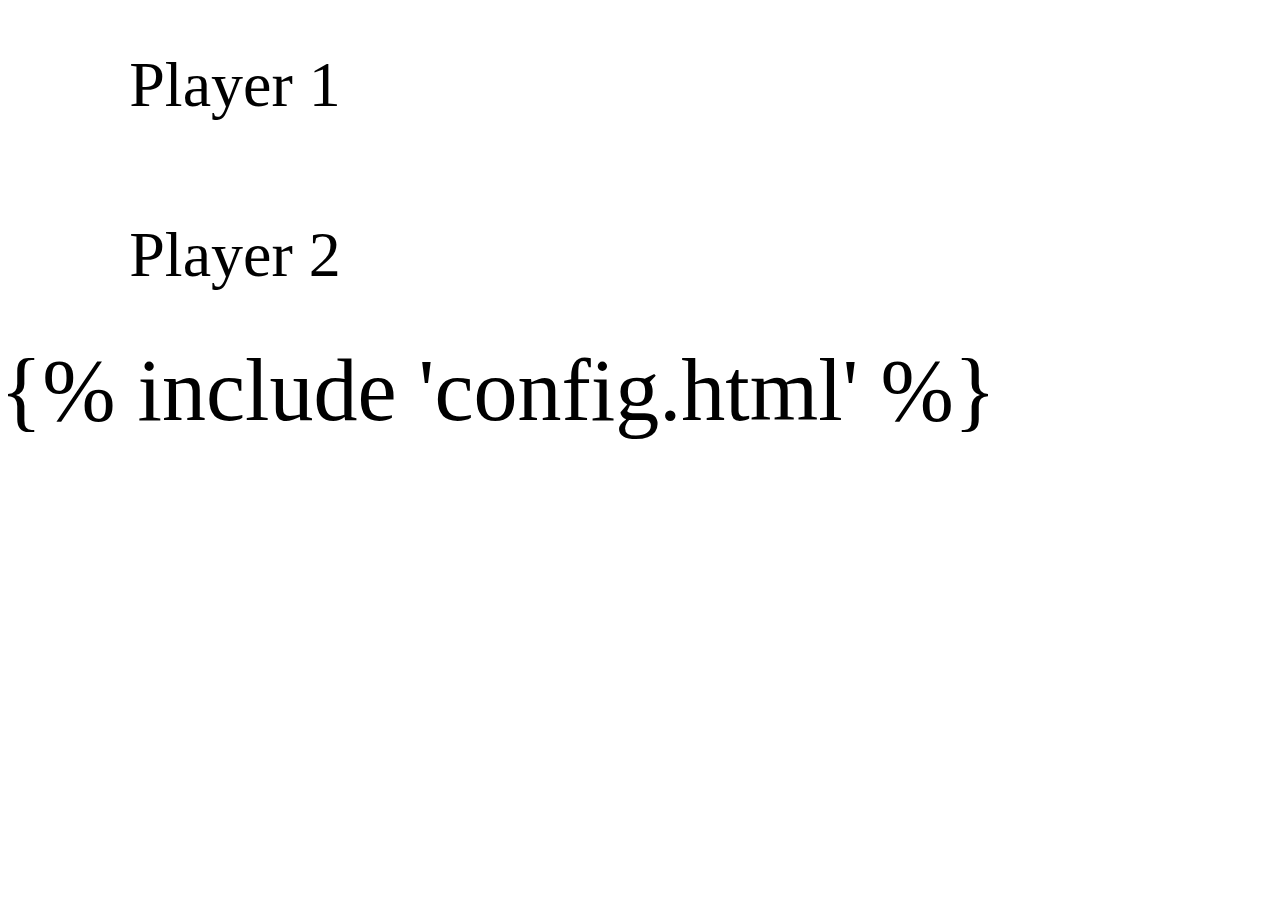
<file: templates/tennis-padel/frontend.html>
<!DOCTYPE html>
<html>

<head>
    <title>Scoreboard - Tennis / Padel</title>
    <link rel="stylesheet" href="/static/tennis-padel/frontend.css">
</head>

<body>
    <div class="player">
        <div class="name" id="name_j1">Player 1</div>
        <div class="set" id="set1_j1">0</div>
        <div class="set" id="set2_j1">0</div>
        <div class="set" id="set3_j1">0</div>
        <div class="points" id="points_j1">0</div>
    </div>

    <div class="player">
        <div class="name" id="name_j2">Player 2</div>
        <div class="set" id="set1_j2">0</div>
        <div class="set" id="set2_j2">0</div>
        <div class="set" id="set3_j2">0</div>
        <div class="points" id="points_j2">0</div>
    </div>

    {% include 'config.html' %}
</body>

</html>
</file>
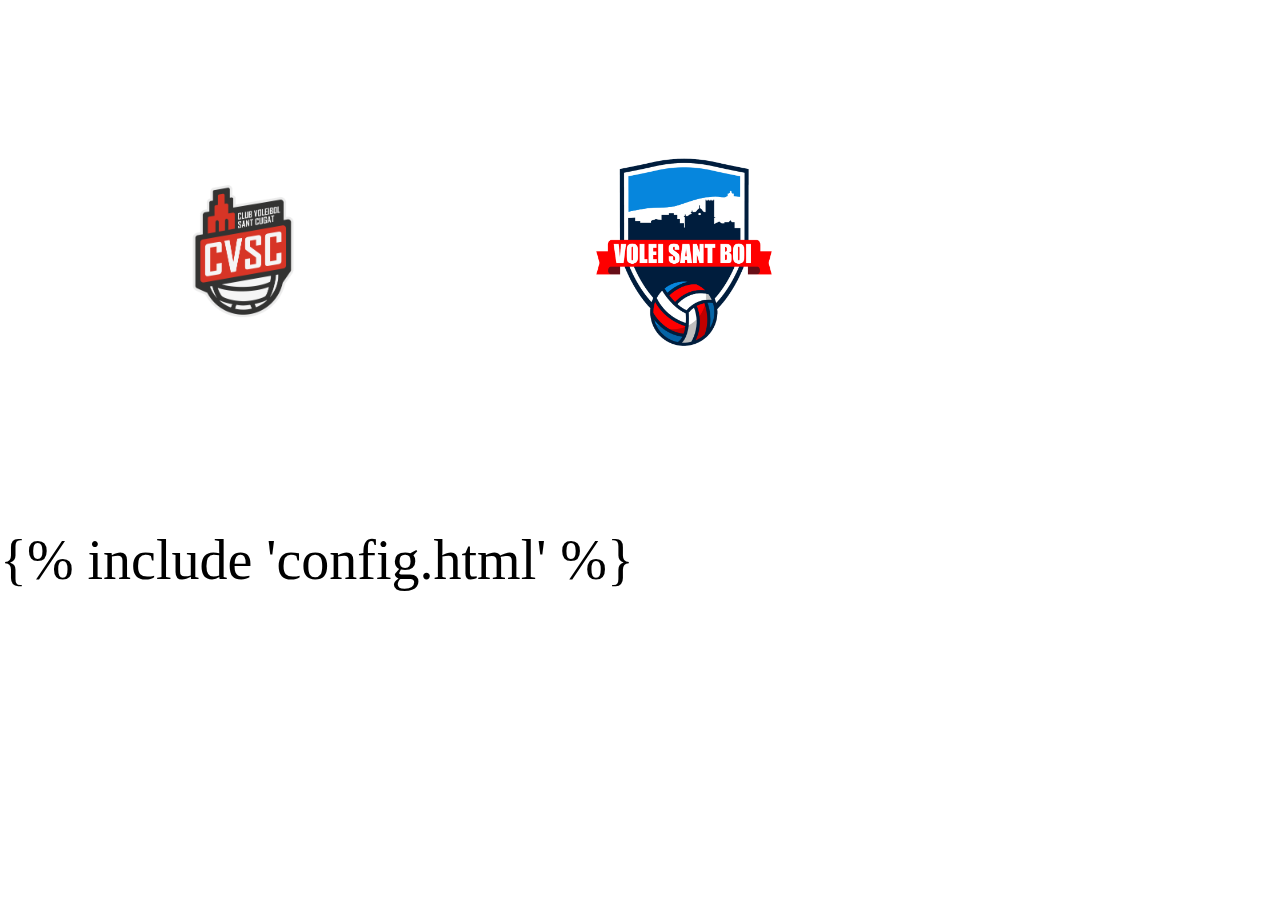
<file: templates/volleyball/frontend.html>
<!DOCTYPE html>
<html>

<head>
    <title>Scoreboard - Volleyball</title>
    <link rel="stylesheet" href="/static/volleyball/frontend.css">
</head>

<body>
    <div class="board" id="board">
        <div class="team">
            <div class="name" id="name_team1">Team 1</div>
            <div class="logo">
                <img src="/static/volleyball/logos/volei-sant-cugat-b.png" alt="logo1" id="logo_team1">
            </div>


            <div class="score">
                <div>
                    <div class="foults" id="changes_team1">0</div>
                    <p>CHANGES</p>
                </div>
                <div>
                    <div class="points" id="points_team1">0</div>
                    <p>POINTS</p>
                </div>
                <div>
                    <div class="sets" id="sets_team1">0</div>
                    <p>SETS</p>
                </div>
            </div>
        </div>

        <div class="team">
            <div class="name" id="name_team2">Team 2</div>
            <div class="logo">
                <img src="/static/volleyball/logos/sant-boi-voley.png" alt="logo2" id="logo_team2">
            </div>


            <div class="score">
                <div>
                    <div class="sets" id="sets_team2">0</div>
                    <p>SETS</p>
                </div>
                <div>
                    <div class="points" id="points_team2">0</div>
                    <p>POINTS</p>
                </div>
                <div>
                    <div class="foults" id="changes_team2">0</div>
                    <p>CHANGES</p>
                </div>
            </div>
        </div>
    </div>

    {% include 'config.html' %}
</body>

</html>
</file>
<file: static/tennis-padel/frontend.css>
body {
    margin: 0%;
    padding: 0%;

    display: flex;
    flex-direction: column;
    justify-content: left;
    align-items: left;

    height: 100vh;
    font-size: 5.5rem;
}

.set,
.points,
.name {
    padding: 50px;
    margin: 10px;

    width: 50px;
    height: 50px;
    color: white;

    display: flex;
    justify-content: center;
    align-items: center;
    border-radius: 10px;
}

.name {
    padding: 50px;
    margin: 10px;
    width: 350px;
    height: 50px;

    font-size: 4rem;
    color: black;

    background-color: var(--primary1);
}

.points {
    background-color: var(--primary2);
}

.set {
    background-color: var(--primary3);
}

.player {
    display: flex;
}
</file>
<file: static/volleyball/frontend.css>
body {
    margin: 0%;
    padding: 0%;

    display: flex;
    flex-direction: column;
    justify-content: left;
    align-items: left;

    height: 100vh;
    font-size: 3.5rem;
}

.board {
    width: 55rem;
    height: 30rem;
    padding: 1.5rem;

    border-radius: 0.75rem;

    color: white;
    background-color: var(--primary3);

    display: flex;
    align-items: center;
    justify-content: center;
}

.name {
    height: 30%;

    display: flex;
    align-items: center;
    justify-content: space-evenly;
}

.logo {
    height: 35%;

    display: flex;
    align-items: center;
    justify-content: center;
}

.team {
    width: 50%;

    height: 100%;
    display: flex;
    flex-direction: column;
    align-items: center;
}

.team img {
    width: 40%;
}

.score {
    width: 100%;
    height: 35%;

    display: flex;
    align-items: end;
    justify-content: space-evenly;
}

.score div {
    display: flex;
    flex-direction: column;
    align-items: center;
}

.foults {
    font-size: 5rem;
}

.points {
    font-size: 6rem;
}

.sets {
    font-size: 7rem;
}

.score p {
    font-size: 1rem;
    margin-top: 0;
}
</file>
